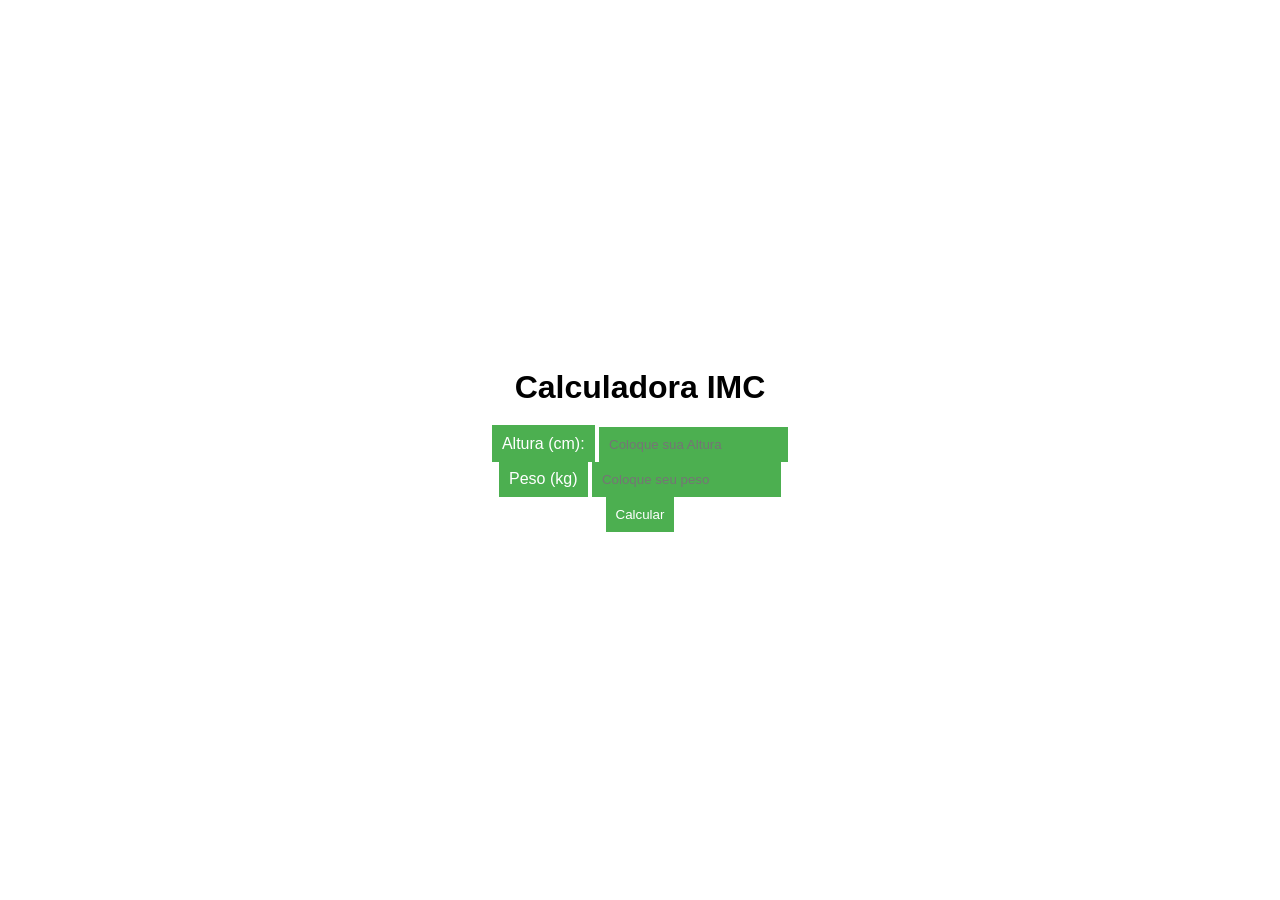
<file: BMI_calculator/index.html>
<!DOCTYPE html>
<html lang="en">
<head>
    <meta charset="UTF-8">
    <meta name="viewport" content="width=device-width, initial-scale=1.0">
    <title>BMI Calculator</title>
    <link rel="stylesheet" href="style.css">
</head>
<body>
    <div class="calculator-container">
        <h1>Calculadora IMC</h1>
        <form id="bmiform">
            <label for="height">Altura (cm):</label>
            <input type="number" id="height" placeholder="Coloque sua Altura" required>

            <label for="weight">Peso (kg)</label>
            <input type="number" id="weight" placeholder="Coloque seu peso"
            required>

            <button type="button" onclick="calculateBMI()">Calcular</button>

            <div id="result"></div>
        </form>
    </div>

    <script src="script.js"></script>
</body>
</html>
</file>
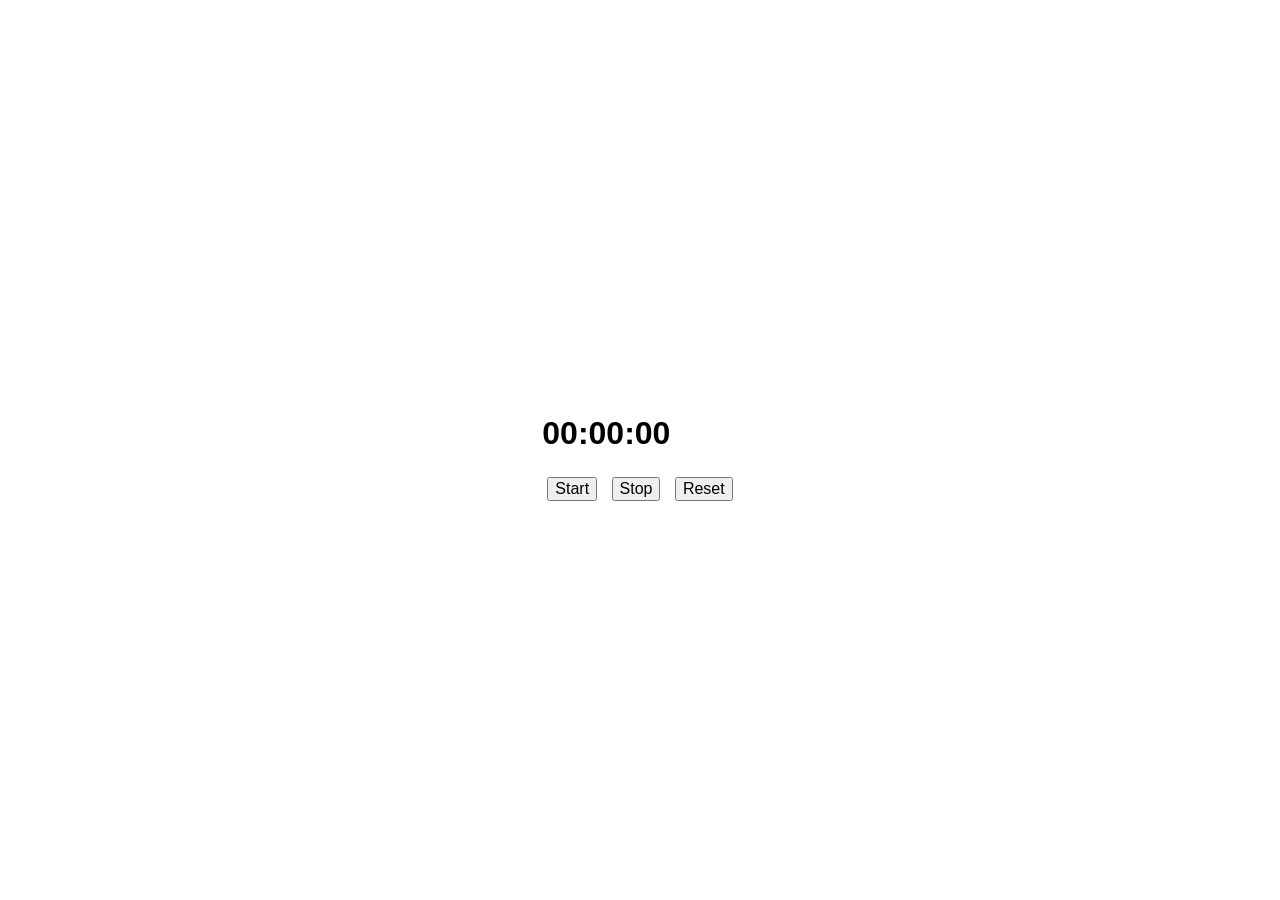
<file: contdown_timer/index.html>
<!DOCTYPE html>
<html lang="en">
<head>
    <meta charset="UTF-8">
    <meta name="viewport" content="width=device-width, initial-scale=1.0">
    <title>Countdown Timer</title>
    <link rel="stylesheet" href="style.css">
</head>
<body>
    <div class="timer-container">
        <h1 id="timer">00:00:00</h1>
        <button onclick="startTimer()">Start</button>
        <button onclick="stopTimer()">Stop</button>
        <button onclick="resetTimer()">Reset</button>
    </div>

    <script src="script.js"></script>
</body>
</html>
</file>
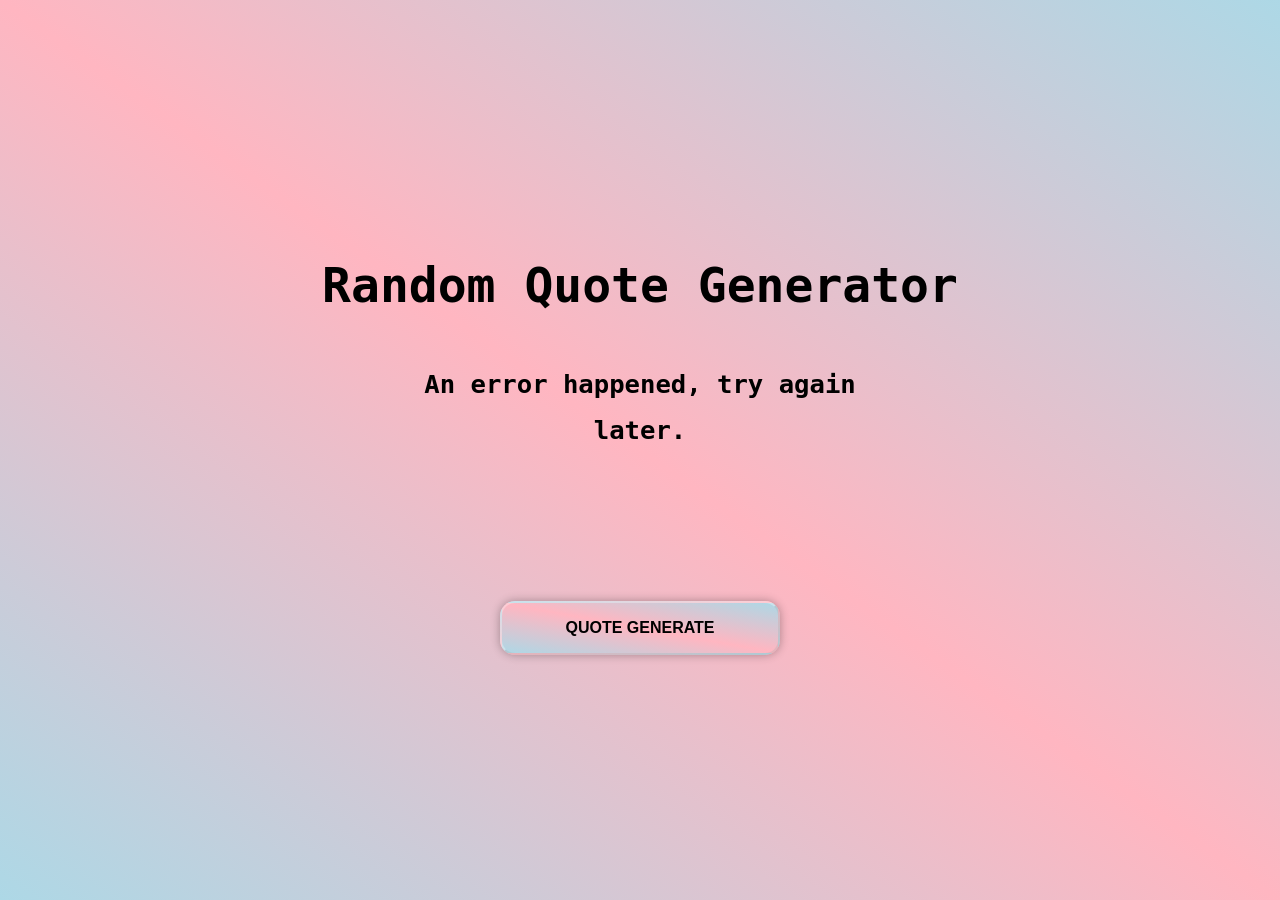
<file: Random_Quote_Generator/index.html>
<!DOCTYPE html>
<html lang="en">
<head>
    <meta charset="UTF-8">
    <meta name="viewport" content="width=device-width, initial-scale=1.0">
    <title>Random Quote Generator</title>
    <link rel="stylesheet" href="style.css">
</head>
<body>
    <div class="container">
        <div class="header">
            <h1>Random Quote Generator</h1>
            <p class="quote" id="quote">Quote...</p>
            <button class="btn" id="btn">Quote Generate</button>
        </div>
    </div>
    <!-- Script -->
     <script src="script.js"></script>
</body>
</html>
</file>
<file: BMI_calculator/style.css>
body {
    font-family: Arial,sans-serif;
    display: flex;
    align-items: center;
    justify-content: center;
    height: 100vh;
    margin: 0;
}

.calculator-container {
    text-align: center;
}

form {
    max-width: 300px;
    margin: 0 auto;
}

label, input, button {
    background-color: #4caf50;
    color: white;
    padding: 10px;
    border: none;
    cursor: pointer;
}

#result {
    margin-top: 20px;
}
</file>
<file: contdown_timer/style.css>
body {
    font-family: Arial, sans-serif;
    display: flex;
    align-items: center;
    justify-content: center;
    height: 100vh;
    margin: 0;
};

.timer-container {
    text-align: center;
}

#timer {
    font-size: 2em;
    margin-bottom: 20px;
}

button {
    font-size: 1em;
    margin: 5px;
}
</file>
<file: Random_Quote_Generator/style.css>
body {
    margin: 0;
    background: linear-gradient(
        to left bottom,
        lightblue,
        lightpink,
        lightblue
    );
    font-family: monospace;
    min-height: 100vh;
    display: flex;
    justify-content: center;
    align-items: center;
}

.container {
    width: 100%;
    height: 100vh;
    display: flex;
    justify-content: center;
    align-items: center;
    text-align: center;
}

.container .header {
    font-weight: 700;
    font-size: 1.2rem;
    margin-bottom: 10px;
}

.container .header h1 {
    font-size: 3rem;
    margin-bottom: 3rem;
}

.container .header p.quote {
    font-size: 1.6rem;
    line-height: 1.8;
    width: 70%;
    min-width: 80%;
    margin: 30px auto;
    min-height: 200px;
}

.btn {
    padding: 16px;
    background: linear-gradient(
        to left bottom,
        lightblue,
        lightpink,
        lightblue
    );
    border-color: rgba(255, 255, 255, 0.3);
    box-shadow: 0px 0px 10px rgba(0,0,0,0.3);
    color: #000;
    text-transform: uppercase;
    font-size: 16px;
    font-weight: 600 ;
    min-width: 280px;
    margin: 10px 0px;
    border-radius: 15px;
    cursor: pointer;
    transition: all 300ms ease-in-out;
}
</file>
